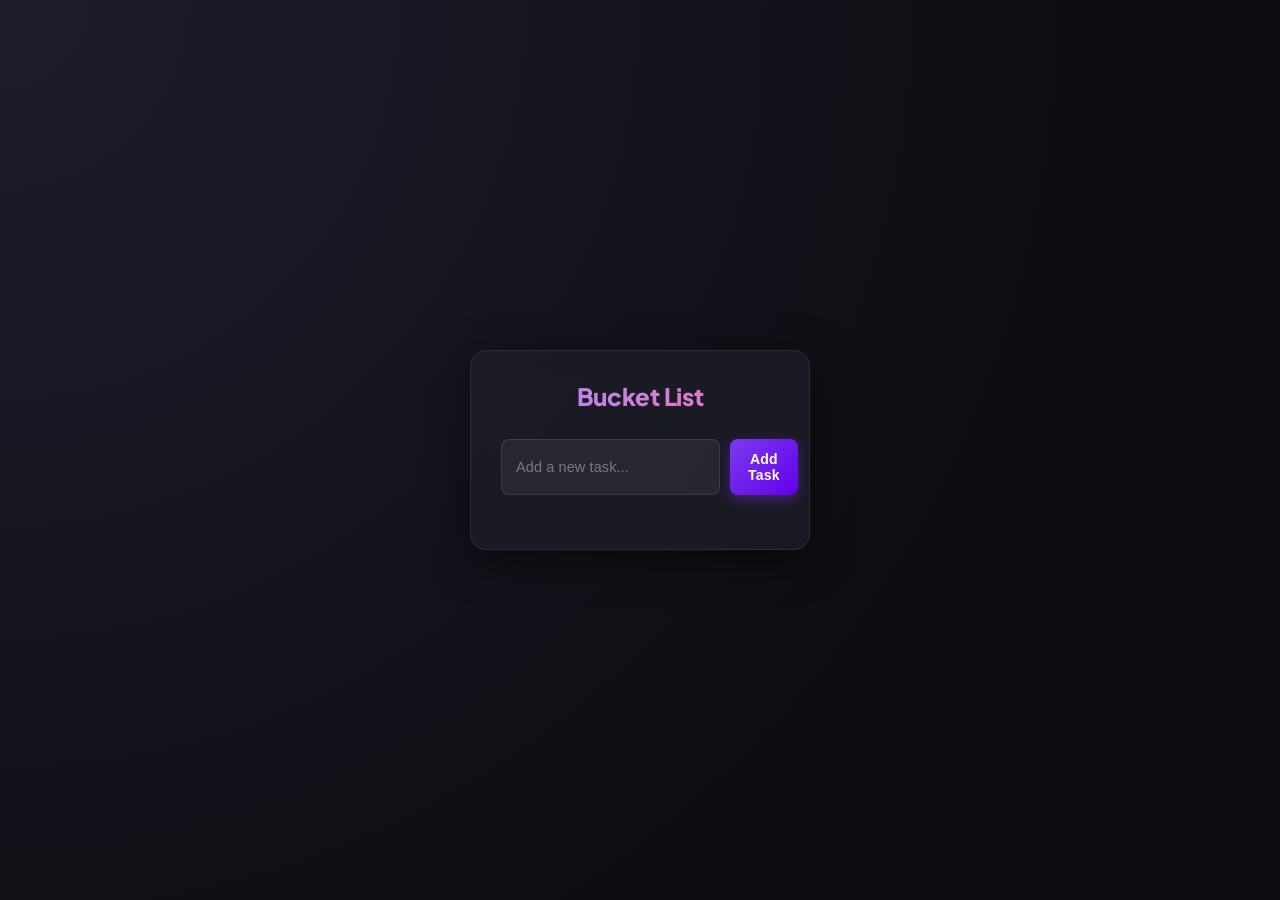
<file: js-mini-projects/01_Bucket_List/index.html>
<!DOCTYPE html>
<html lang="en">
<head>
    <meta charset="UTF-8">
    <meta name="viewport" content="width=device-width, initial-scale=1.0">
    <title>Dark Mode To-Do List</title>
    <link rel="stylesheet" href="styles.css">
</head>
<body>
    <div class="container">
        <h1>Bucket List</h1>
        <div class="input-container">
            <input type="text" id="todo-input" placeholder="Add a new task..." />
            <button id="add-task-btn">Add Task</button>
        </div>
        <ul id="todo-list">
        </ul>
    </div>
    <script src="myscript.js"></script>
</body>
</html>
</file>
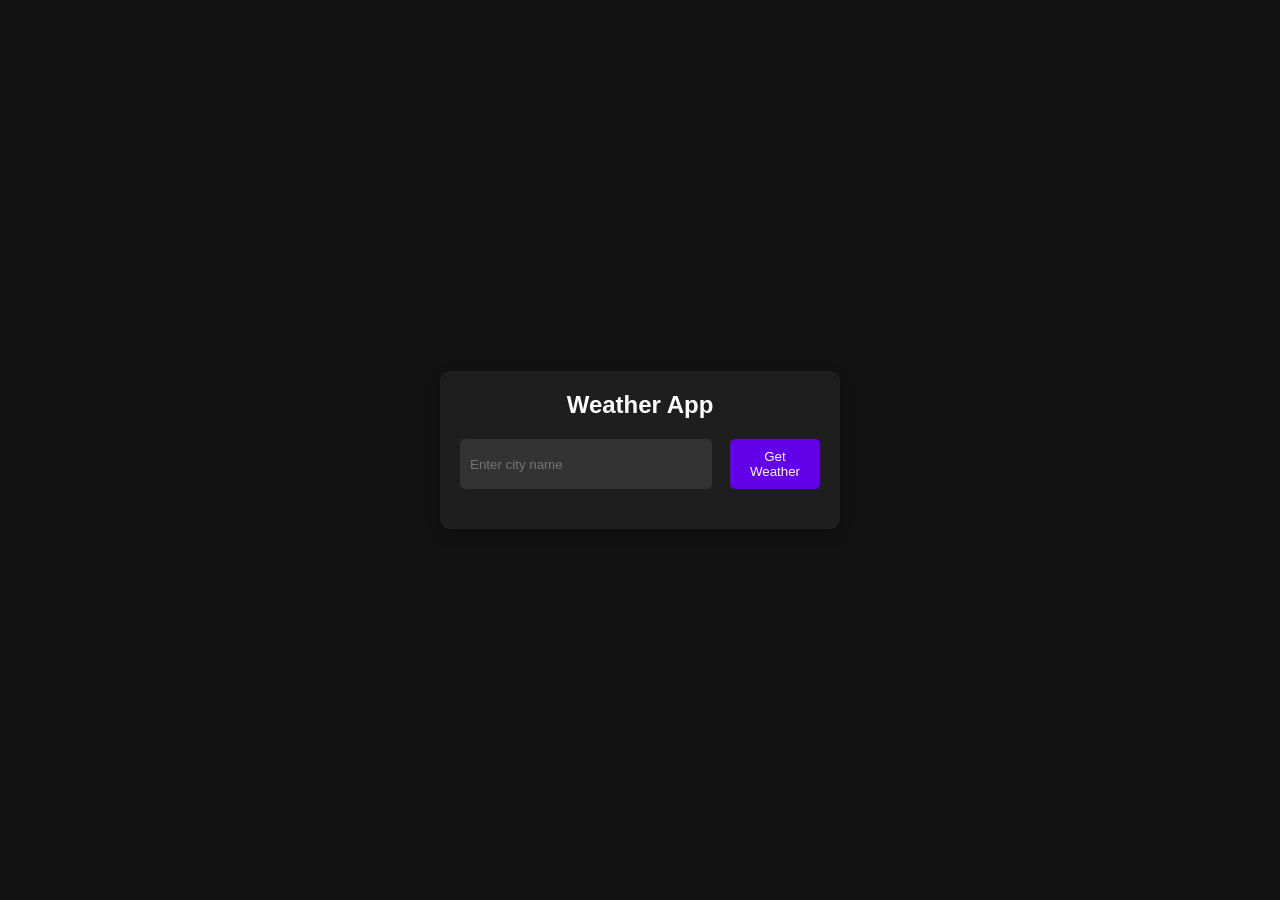
<file: js-mini-projects/02_Weather_App/index.html>
<!DOCTYPE html>
<html lang="en">
  <head>
    <meta charset="UTF-8" />
    <meta name="viewport" content="width=device-width, initial-scale=1.0" />
    <title>Weather App</title>
    <link rel="stylesheet" href="styles.css" />
  </head>
  <body>
    <div class="container">
      <h1>Weather App</h1>
      <div class="input-container">
        <input type="text" id="city-input" placeholder="Enter city name" />
        <button id="get-weather-btn">Get Weather</button>
      </div>
      <div id="weather-info" class="hidden">
        <h2 id="city-name"></h2>
        <p id="temperature"></p>
        <p id="description"></p>
      </div>
      <p id="error-message" class="hidden">City not found. Please try again.</p>
    </div>
    <script src="script.js"></script>
  </body>
</html>
</file>
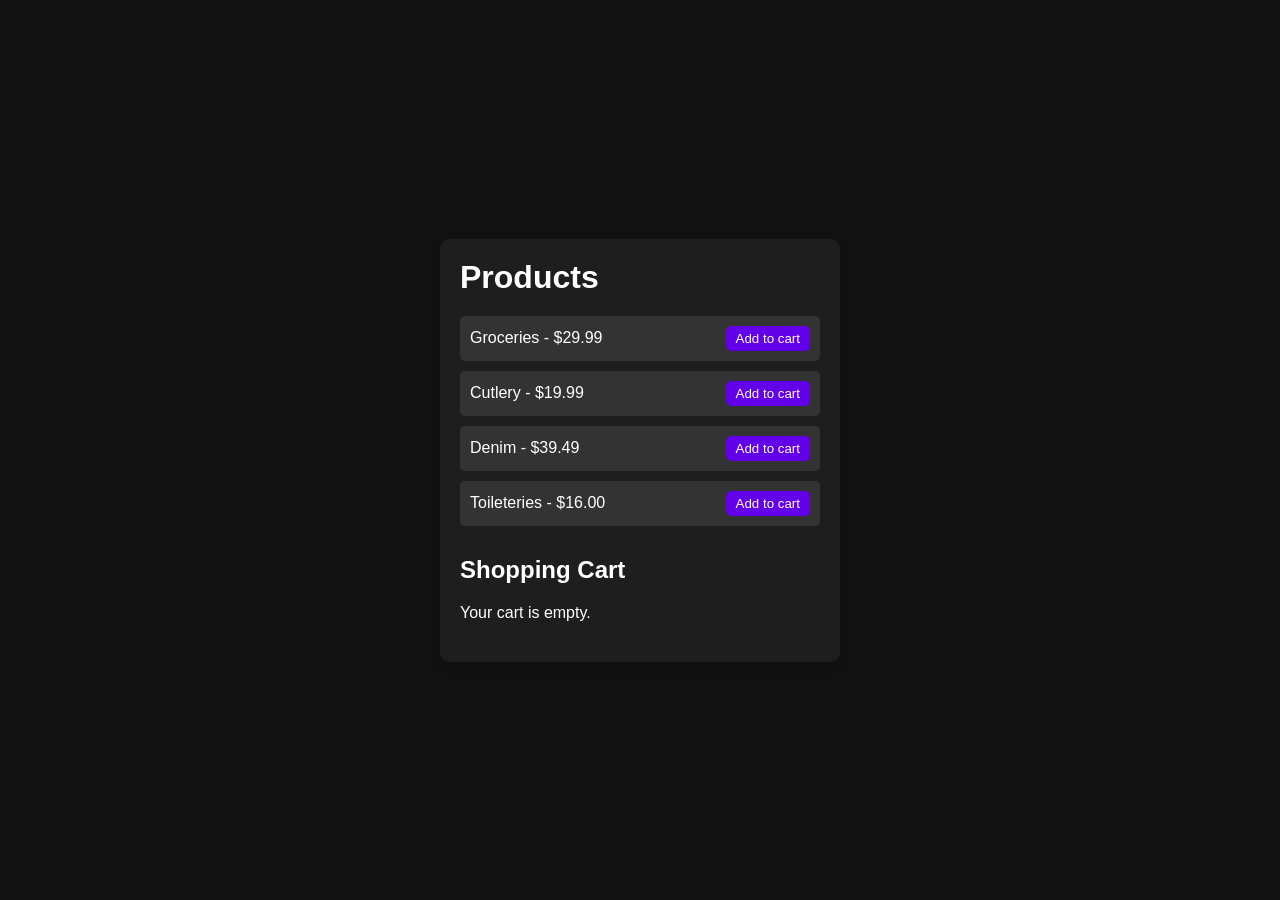
<file: js-mini-projects/03_E-commerce/index.html>
<!DOCTYPE html>
<html lang="en">
  <head>
    <meta charset="UTF-8" />
    <meta name="viewport" content="width=device-width, initial-scale=1.0" />
    <title>Simple E-Commerce</title>
    <link rel="stylesheet" href="styles.css" />
  </head>
  <body>
    <div class="container">
      <h1>Products</h1>
      <div id="product-list">
        <!-- Products will be dynamically added here by JavaScript -->
      </div>

      <h2>Shopping Cart</h2>
      <div id="cart-items">
        <p id="empty-cart">Your cart is empty.</p>
      </div>
      <div id="cart-total" class="hidden">
        <p>Total: <span id="total-price">$0.00</span></p>
        <button id="checkout-btn">Checkout</button>
      </div>
    </div>

    <script src="script.js"></script>
  </body>
</html>
</file>
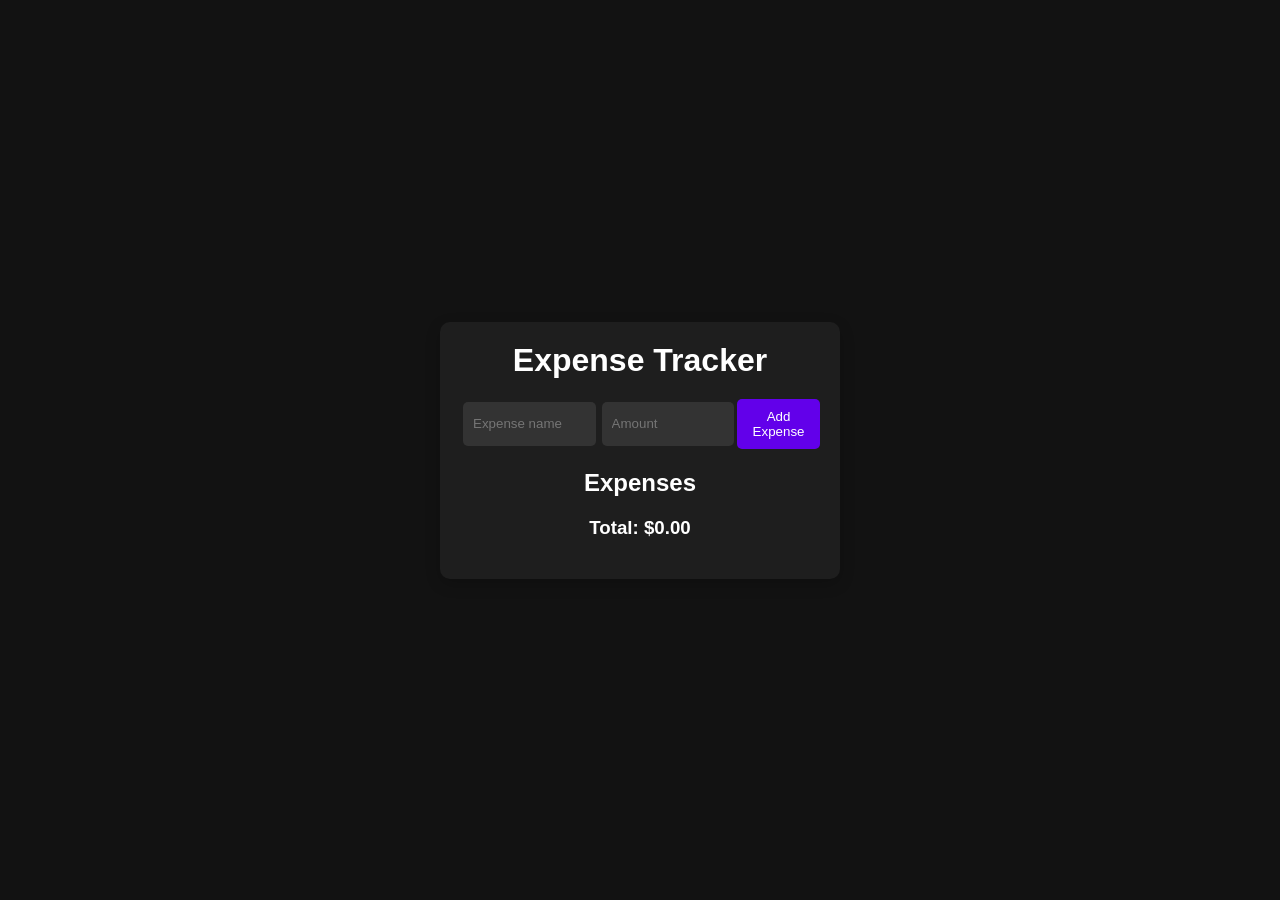
<file: js-mini-projects/04_expense_tracker/index.html>
<!DOCTYPE html>
<html lang="en">
  <head>
    <meta charset="UTF-8" />
    <meta name="viewport" content="width=device-width, initial-scale=1.0" />
    <title>Expense Tracker</title>
    <link rel="stylesheet" href="styles.css" />
  </head>
  <body>
    <div class="container">
      <h1>Expense Tracker</h1>
      <form id="expense-form">
        <input
          type="text"
          id="expense-name"
          placeholder="Expense name"
          required
        />
        <input
          type="number"
          id="expense-amount"
          placeholder="Amount"
          required
        />
        <button type="submit">Add Expense</button>
      </form>

      <h2>Expenses</h2>
      <ul id="expense-list">
        <!-- Expenses will be dynamically added here -->
      </ul>

      <div id="total">
        <h3>Total: $<span id="total-amount">0.00</span></h3>
      </div>
    </div>
    <script src="script.js"></script>
  </body>
</html>
</file>
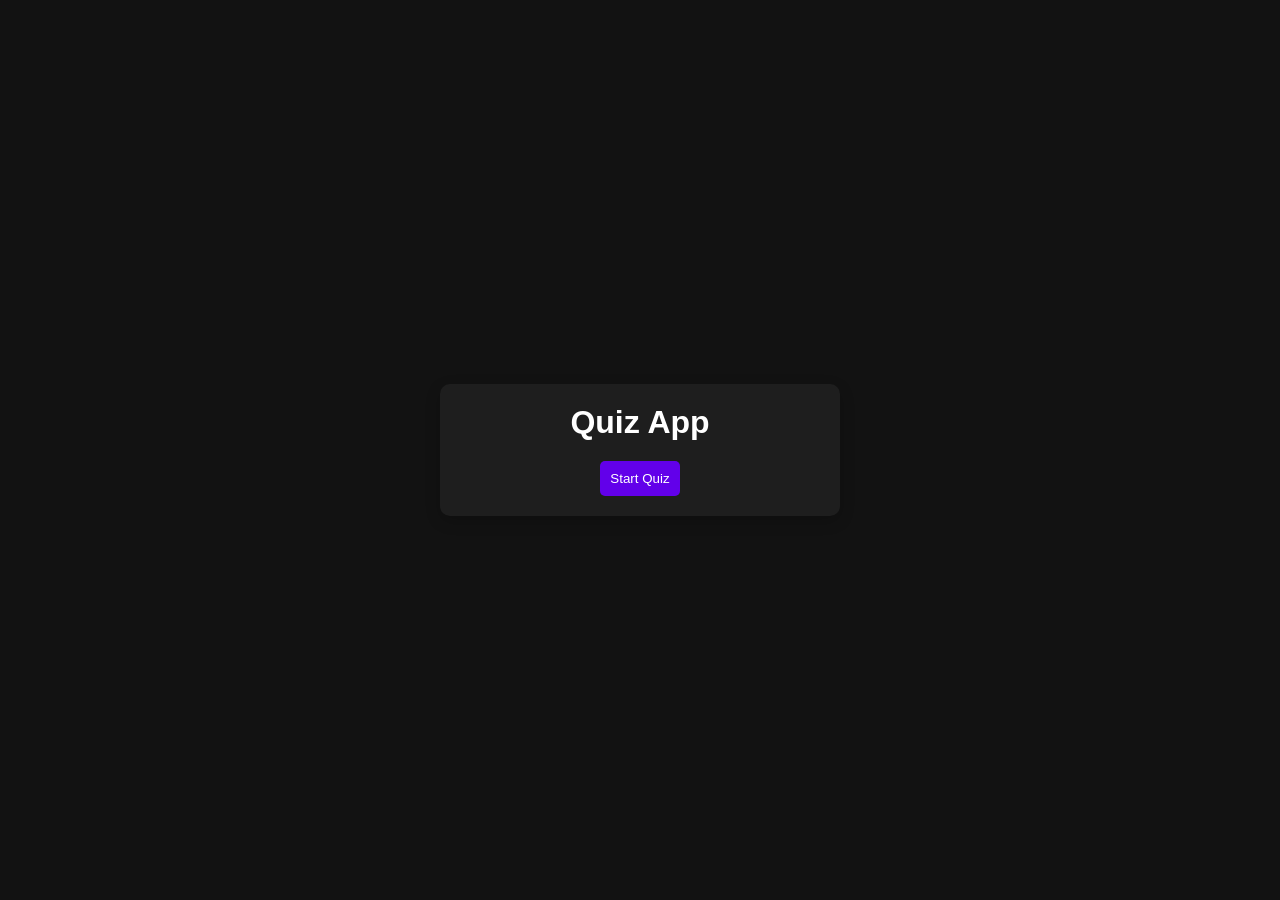
<file: js-mini-projects/05_Quiz/index.html>
<!DOCTYPE html>
<html lang="en">
  <head>
    <meta charset="UTF-8" />
    <meta name="viewport" content="width=device-width, initial-scale=1.0" />
    <title>Quiz App</title>
    <link rel="stylesheet" href="styles.css" />
  </head>
  <body>
    <div class="container">
      <h1>Quiz App</h1>
      <div id="quiz-container">
        <div id="question-container" class="hidden">
          <h2 id="question-text"></h2>
          <ul id="choices-list">
            <!-- Choices will be added dynamically here -->
          </ul>
          <button id="next-btn" class="hidden">Next Question</button>
        </div>
        <div id="result-container" class="hidden">
          <h2>Your Score:</h2>
          <p id="score"></p>
          <button id="restart-btn">Restart Quiz</button>
        </div>
        <button id="start-btn">Start Quiz</button>
      </div>
    </div>
    <script src="script.js"></script>
  </body>
</html>
</file>
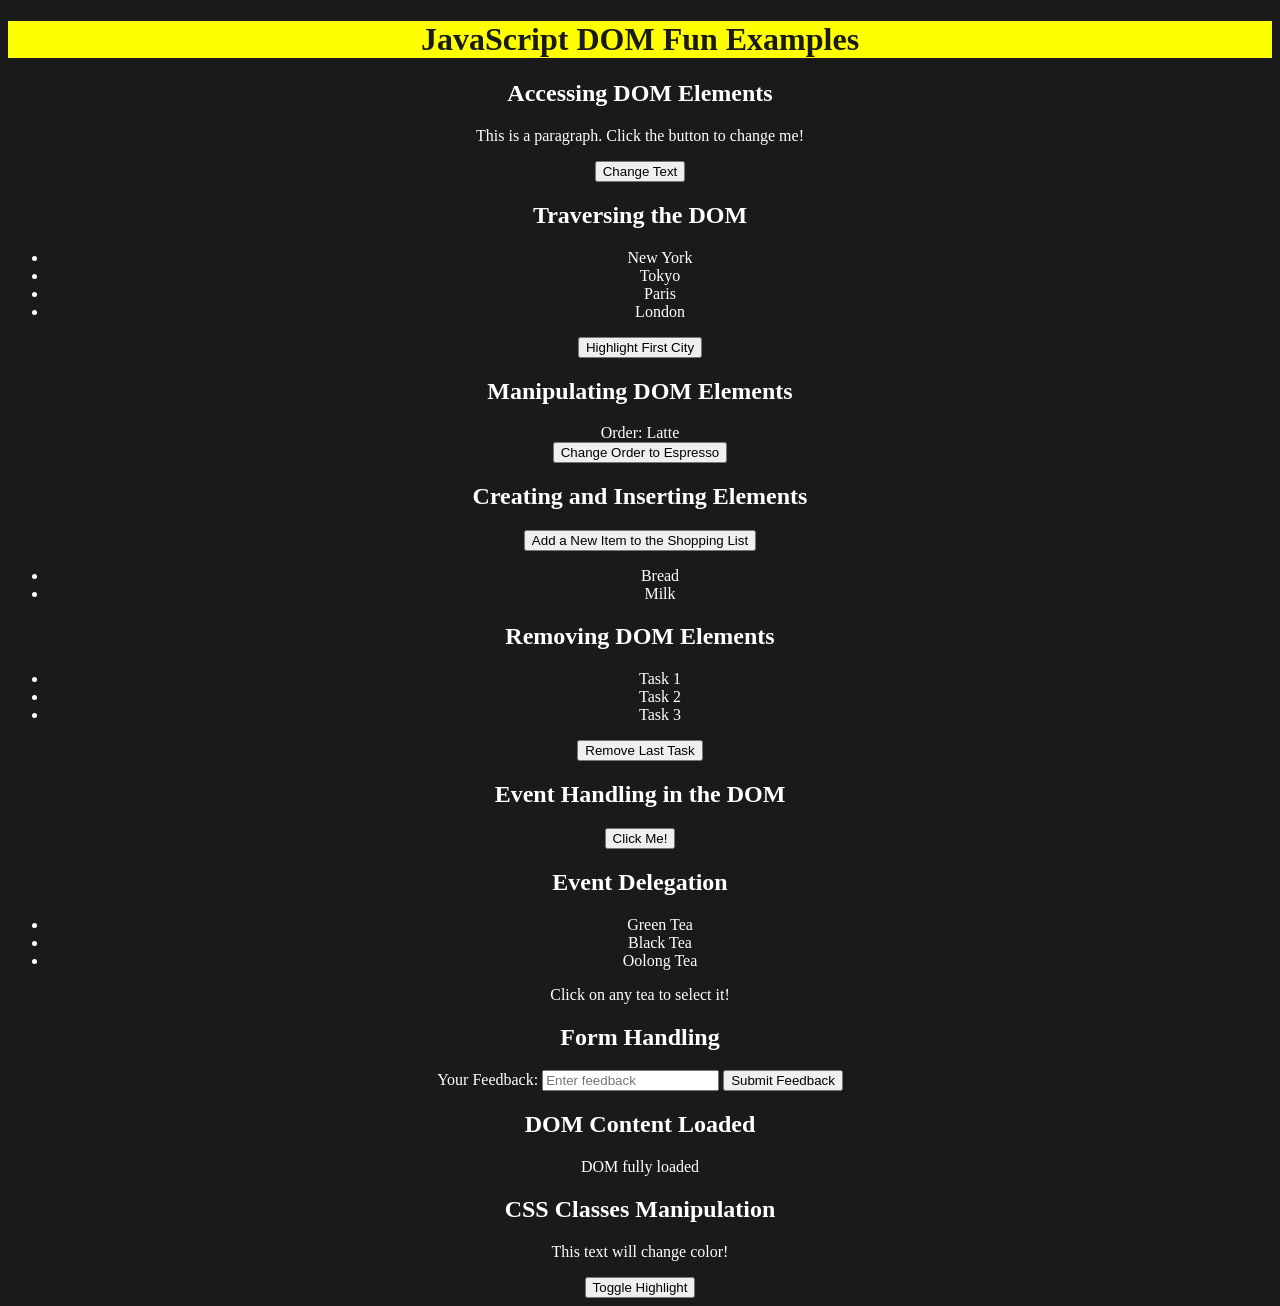
<file: js-foundations/part_7_DOM/dom.html>
<!DOCTYPE html>
<html lang="en">
  <head>
    <meta charset="UTF-8" />
    <meta name="viewport" content="width=device-width, initial-scale=1.0" />
    <title>JavaScript DOM Fun Examples with chai</title>
    <style>
      body {
        background-color: #1a1a1a;
        color: #fff;
        text-align: center;
      }
      .highlight {
        background-color: yellow;
        font-weight: bold;
        color: #1a1a1a;
      }
      .hidden {
        display: none;
      }
    </style>
  </head>
  <body>
    <h1 class = highlight>JavaScript DOM Fun Examples</h1>

    <!-- Example 1: Accessing DOM Elements -->
    <section id="example-1">
      <h2>Accessing DOM Elements</h2>
      <p id="myParagraph">
        This is a paragraph. Click the button to change me!
      </p>
      <button id="changeTextButton">Change Text</button>
    </section>

    <!-- Example 2: Traversing the DOM -->
    <section id="example-2">
      <h2>Traversing the DOM</h2>
      <ul id="citiesList">
        <li class = "chai">New York</li>
        <li>Tokyo</li>
        <li>Paris</li>
        <li>London</li>
      </ul>
      <button id="highlightFirstCity">Highlight First City</button>
    </section>

    <!-- Example 3: Manipulating DOM Elements -->
    <section id="example-3">
      <h2>Manipulating DOM Elements</h2>
      <div id="coffeeOrder">Order: <span id="coffeeType">Latte</span></div>
      <button id="changeOrder">Change Order to Espresso</button>
    </section>

    <!-- Example 4: Creating and Inserting Elements -->
    <section id="example-4">
      <h2>Creating and Inserting Elements</h2>
      <button id="addNewItem">Add a New Item to the Shopping List</button>
      <ul id="shoppingList">
        <li>Bread</li>
        <li>Milk</li>
      </ul>
    </section>

    <!-- Example 5: Removing DOM Elements -->
    <section id="example-5">
      <h2>Removing DOM Elements</h2>
      <ul id="taskList">
        <li>Task 1</li>
        <li>Task 2</li>
        <li>Task 3</li>
      </ul>
      <button id="removeLastTask">Remove Last Task</button>
    </section>

    <!-- Example 6: Event Handling in the DOM -->
    <section id="example-6">
      <h2>Event Handling in the DOM</h2>
      <button id="clickMeButton">Click Me!</button>
    </section>

    <!-- Example 7: Event Delegation -->
    <section id="example-7">
      <h2>Event Delegation</h2>
      <ul id="teaList">
        <li class="teaItem">Green Tea</li>
        <li class="teaItem">Black Tea</li>
        <li class="teaItem">Oolong Tea</li>
      </ul>
      <p>Click on any tea to select it!</p>
    </section>

    <!-- Example 8: Form Handling -->
    <section id="example-8">
      <h2>Form Handling</h2>
      <form id="feedbackForm">
        <label for="feedbackInput">Your Feedback:</label>
        <input type="text" id="feedbackInput" placeholder="Enter feedback" />
        <button type="submit">Submit Feedback</button>
      </form>
      <p id="feedbackDisplay"></p>
    </section>

    <!-- Example 9: DOM Content Loaded -->
    <section id="example-9">
      <h2>DOM Content Loaded</h2>
      <p id="domStatus">Waiting for DOM to load...</p>
    </section>

    <!-- Example 10: CSS Classes Manipulation -->
    <section id="example-10">
      <h2>CSS Classes Manipulation</h2>
      <p id="descriptionText">This text will change color!</p>
      <button id="toggleHighlight">Toggle Highlight</button>
    </section>
    <script src="./myscript.js"></script>
  </body>
</html>
</file>
<file: js-mini-projects/01_Bucket_List/styles.css>
/* styles.css */
@import url('https://fonts.googleapis.com/css2?family=Plus+Jakarta+Sans:wght@400;500;600;700;800&display=swap');

* {
  margin: 0;
  padding: 0;
  box-sizing: border-box;
}

body {
  font-family: 'Plus Jakarta Sans', 'Segoe UI', Arial, sans-serif;
  -webkit-font-smoothing: antialiased;
  text-rendering: optimizeLegibility;
  background: radial-gradient(circle at top left, #1f1c2c, #0d0d12 70%);
  color: #ffffff;
  display: flex;
  justify-content: center;
  align-items: center;
  height: 100vh;
}

.container {
  background: rgba(30, 30, 40, 0.75);
  backdrop-filter: blur(12px);
  -webkit-backdrop-filter: blur(12px);
  padding: 30px;
  border-radius: 16px;
  width: 340px;
  border: 1px solid rgba(255, 255, 255, 0.08);
  box-shadow: 0 10px 40px rgba(0, 0, 0, 0.5);
}

h1 {
  text-align: center;
  margin-bottom: 26px;
  font-size: 24px;
  font-weight: 800;
  background: linear-gradient(90deg, #a78bfa, #f472b6);
  -webkit-background-clip: text;
  background-clip: text;
  color: transparent;
  letter-spacing: -0.3px;
  line-height: 1.3;
}

.input-container {
  display: flex;
  justify-content: space-between;
  gap: 10px;
  margin-bottom: 24px;
}

input[type="text"] {
  flex: 1;
  padding: 12px 14px;
  background-color: rgba(255, 255, 255, 0.06);
  border: 1px solid rgba(255, 255, 255, 0.1);
  border-radius: 8px;
  color: #fff;
  outline: none;
  font-size: 14.5px;
  font-weight: 500;
  letter-spacing: 0.1px;
  transition: border-color 0.25s ease, background-color 0.25s ease;
}

input[type="text"]::placeholder {
  color: rgba(255, 255, 255, 0.38);
  font-weight: 400;
}

input[type="text"]:focus {
  border-color: #a78bfa;
  background-color: rgba(255, 255, 255, 0.1);
}

button {
  padding: 12px 18px;
  background: linear-gradient(135deg, #7c3aed, #6200ea);
  border: none;
  border-radius: 8px;
  color: #fff;
  font-size: 14px;
  font-weight: 600;
  letter-spacing: 0.2px;
  cursor: pointer;
  transition: transform 0.15s ease, box-shadow 0.25s ease, background 0.25s ease;
  box-shadow: 0 4px 14px rgba(124, 58, 237, 0.4);
}

button:hover {
  background: linear-gradient(135deg, #8b5cf6, #7c3aed);
  box-shadow: 0 6px 20px rgba(124, 58, 237, 0.55);
  transform: translateY(-1px);
}

button:active {
  transform: translateY(0px) scale(0.97);
}

ul {
  list-style-type: none;
  padding: 0;
  display: flex;
  flex-direction: column;
  gap: 10px;
}

li {
  background: rgba(255, 255, 255, 0.05);
  border: 1px solid rgba(255, 255, 255, 0.06);
  padding: 12px 14px;
  border-radius: 10px;
  display: flex;
  justify-content: space-between;
  align-items: center;
  font-size: 14.5px;
  font-weight: 500;
  letter-spacing: 0.1px;
  line-height: 1.5;
  transition: background 0.25s ease, transform 0.2s ease, opacity 0.3s ease;
  animation: fadeIn 0.3s ease;
}

li:hover {
  background: rgba(255, 255, 255, 0.09);
  transform: translateX(2px);
}

li.completed {
  text-decoration: line-through;
  opacity: 0.5;
}

li span {
  cursor: pointer;
  flex: 1;
  margin-right: 10px;
  word-break: break-word;
}

li button {
  background: rgba(211, 47, 47, 0.15);
  border: 1px solid rgba(211, 47, 47, 0.4);
  padding: 6px 10px;
  color: #ff8a8a;
  border-radius: 6px;
  font-size: 12px;
  font-weight: 600;
  letter-spacing: 0.3px;
  cursor: pointer;
  box-shadow: none;
}

li button:hover {
  background: rgba(211, 47, 47, 0.3);
  color: #fff;
  box-shadow: 0 4px 12px rgba(211, 47, 47, 0.3);
  transform: none;
}

/* subtle entrance animation for new items */
@keyframes fadeIn {
  from {
    opacity: 0;
    transform: translateY(-6px);
  }
  to {
    opacity: 1;
    transform: translateY(0);
  }
}

/* thin custom scrollbar, in case the list grows */
ul::-webkit-scrollbar {
  width: 6px;
}

ul::-webkit-scrollbar-thumb {
  background: rgba(255, 255, 255, 0.15);
  border-radius: 4px;
}
</file>
<file: js-mini-projects/02_Weather_App/styles.css>
/* styles.css */
* {
    margin: 0;
    padding: 0;
    box-sizing: border-box;
}

body {
    font-family: Arial, sans-serif;
    background-color: #121212;
    color: #FFFFFF;
    display: flex;
    justify-content: center;
    align-items: center;
    height: 100vh;
}

.container {
    background-color: #1E1E1E;
    padding: 20px;
    border-radius: 10px;
    width: 400px;
    box-shadow: 0 5px 15px rgba(0, 0, 0, 0.2);
    text-align: center;
}

h1 {
    margin-bottom: 20px;
    font-size: 24px;
}

.input-container {
    display: flex;
    justify-content: space-between;
    margin-bottom: 20px;
}

input[type="text"] {
    width: 70%;
    padding: 10px;
    background-color: #333333;
    border: none;
    border-radius: 5px;
    color: #FFF;
    outline: none;
}

button {
    width: 25%;
    padding: 10px;
    background-color: #6200EA;
    border: none;
    border-radius: 5px;
    color: #FFF;
    cursor: pointer;
    transition: background-color 0.3s;
}

button:hover {
    background-color: #3700B3;
}

#weather-info {
    margin-top: 20px;
}

.hidden {
    display: none;
}

#error-message {
    color: #FF5722;
    margin-top: 20px;
}
</file>
<file: js-mini-projects/03_E-commerce/styles.css>
/* styles.css */
* {
  margin: 0;
  padding: 0;
  box-sizing: border-box;
}

body {
  font-family: Arial, sans-serif;
  background-color: #121212;
  color: #ffffff;
  display: flex;
  justify-content: center;
  align-items: center;
  height: 100vh;
}

.container {
  width: 400px;
  padding: 20px;
  background-color: #1e1e1e;
  border-radius: 10px;
  box-shadow: 0 5px 15px rgba(0, 0, 0, 0.2);
}

h1,
h2 {
  margin-bottom: 20px;
}

#product-list {
  margin-bottom: 30px;
}

.product {
  background-color: #333333;
  padding: 10px;
  margin-bottom: 10px;
  display: flex;
  justify-content: space-between;
  align-items: center;
  border-radius: 5px;
}

.product button {
  background-color: #6200ea;
  border: none;
  padding: 5px 10px;
  color: #fff;
  border-radius: 5px;
  cursor: pointer;
  transition: background-color 0.3s;
}

.product button:hover {
  background-color: #3700b3;
}

#cart-items {
  margin-bottom: 20px;
}

#cart-items > div {
    display: flex;
    justify-content: space-between;
    align-items: center;
    background-color: #333;
    padding: 10px;
    margin-bottom: 10px;
    border-radius: 8px;
}

.remove-btn {
    background-color: #e53935;
    color: white;
    border: none;
    padding: 8px 14px;
    border-radius: 6px;
    cursor: pointer;
    font-size: 14px;
}

.remove-btn:hover {
    background-color: #c62828;
}

#cart-total {
  text-align: right;
}

#checkout-btn {
  background-color: #6200ea;
  border: none;
  padding: 10px;
  color: white;
  border-radius: 5px;
  cursor: pointer;
  transition: background-color 0.3s;
}

#checkout-btn:hover {
  background-color: #3700b3;
}

.hidden {
  display: none;
}
</file>
<file: js-mini-projects/04_expense_tracker/styles.css>
/* styles.css */
* {
  margin: 0;
  padding: 0;
  box-sizing: border-box;
}

body {
  font-family: Arial, sans-serif;
  background-color: #121212;
  color: #ffffff;
  display: flex;
  justify-content: center;
  align-items: center;
  height: 100vh;
}

.container {
  width: 400px;
  padding: 20px;
  background-color: #1e1e1e;
  border-radius: 10px;
  box-shadow: 0 5px 15px rgba(0, 0, 0, 0.2);
}

h1,
h2,
h3 {
  text-align: center;
  margin-bottom: 20px;
}

form {
  display: flex;
  justify-content: space-between;
  margin-bottom: 20px;
}

input[type="text"],
input[type="number"] {
  width: 45%;
  padding: 10px;
  background-color: #333333;
  border: none;
  border-radius: 5px;
  color: #fff;
  outline: none;
  margin: 3px;
}

button {
  padding: 10px;
  background-color: #6200ea;
  border: none;
  border-radius: 5px;
  color: #fff;
  cursor: pointer;
  transition: background-color 0.3s;
}

button:hover {
  background-color: #3700b3;
}

#expense-list {
  list-style-type: none;
  padding: 0;
}

#expense-list li {
  background-color: #333333;
  padding: 10px;
  margin-bottom: 10px;
  display: flex;
  justify-content: space-between;
  align-items: center;
  border-radius: 5px;
}

#total {
  text-align: right;
}

.hidden {
  display: none;
}
</file>
<file: js-mini-projects/05_Quiz/styles.css>
/* styles.css */
* {
  margin: 0;
  padding: 0;
  box-sizing: border-box;
}

body {
  font-family: Arial, sans-serif;
  background-color: #121212;
  color: #ffffff;
  display: flex;
  justify-content: center;
  align-items: center;
  height: 100vh;
}

.container {
  width: 400px;
  padding: 20px;
  background-color: #1e1e1e;
  border-radius: 10px;
  box-shadow: 0 5px 15px rgba(0, 0, 0, 0.2);
  text-align: center;
}

h1,
h2 {
  margin-bottom: 20px;
}

ul {
  list-style-type: none;
  padding: 0;
}

li {
  background-color: #333333;
  padding: 10px;
  margin-bottom: 10px;
  border-radius: 5px;
  cursor: pointer;
  transition: background-color 0.3s;
}

li:hover {
  background-color: #6200ea;
}

button {
  padding: 10px;
  background-color: #6200ea;
  border: none;
  border-radius: 5px;
  color: white;
  cursor: pointer;
  transition: background-color 0.3s;
}

button:hover {
  background-color: #3700b3;
}

.hidden {
  display: none;
}
</file>
